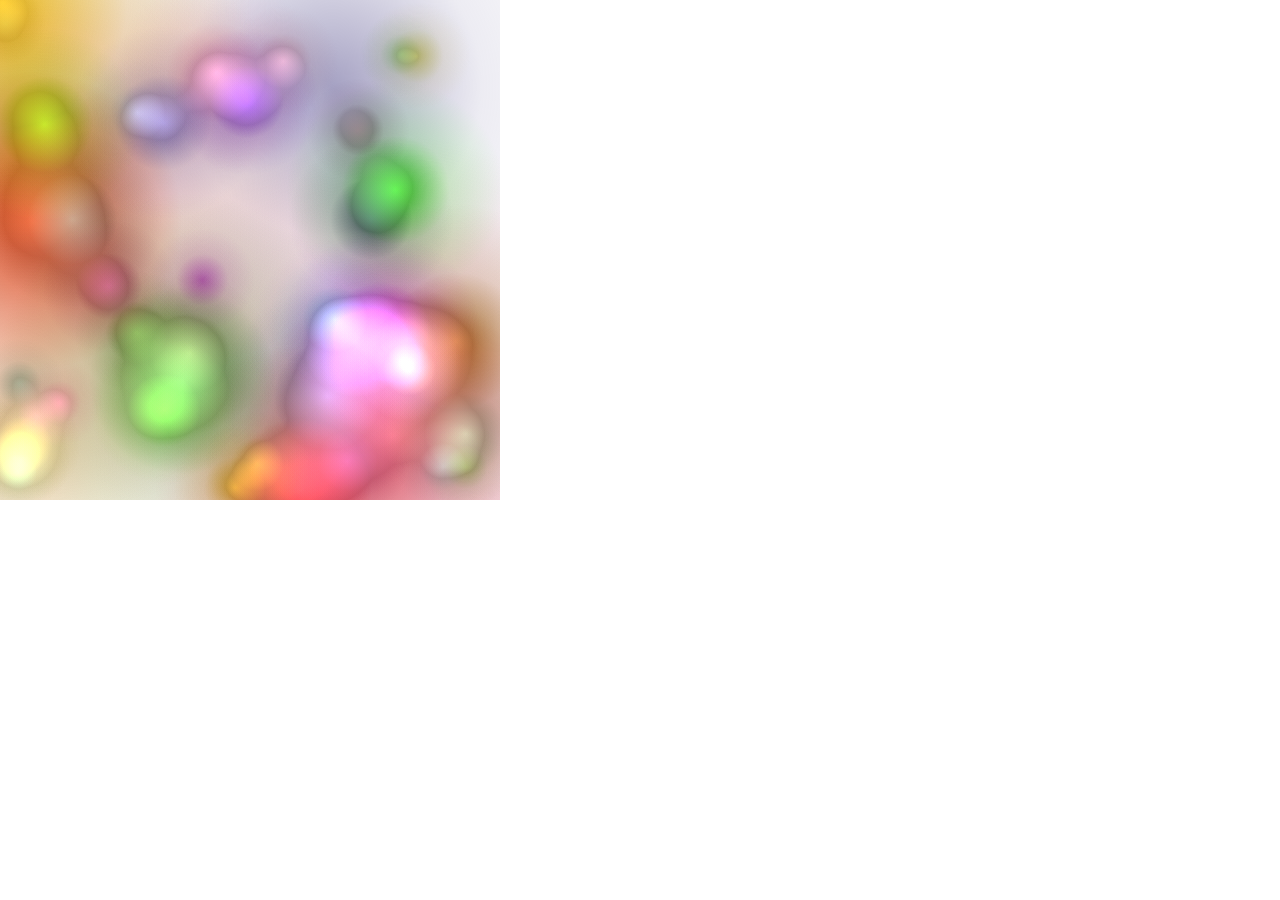
<file: index3.html>
<!DOCTYPE html>
<html lang="en">
  <head>
    <meta charset="UTF-8">
    <title>Particle</title>
    <link rel="stylesheet" href="styles/index3.css">
  </head>
  <body>
    <canvas id="canvas"></canvas>
    <script src="scripts/app3_1.js"></script>
  </body>
</html>
</file>
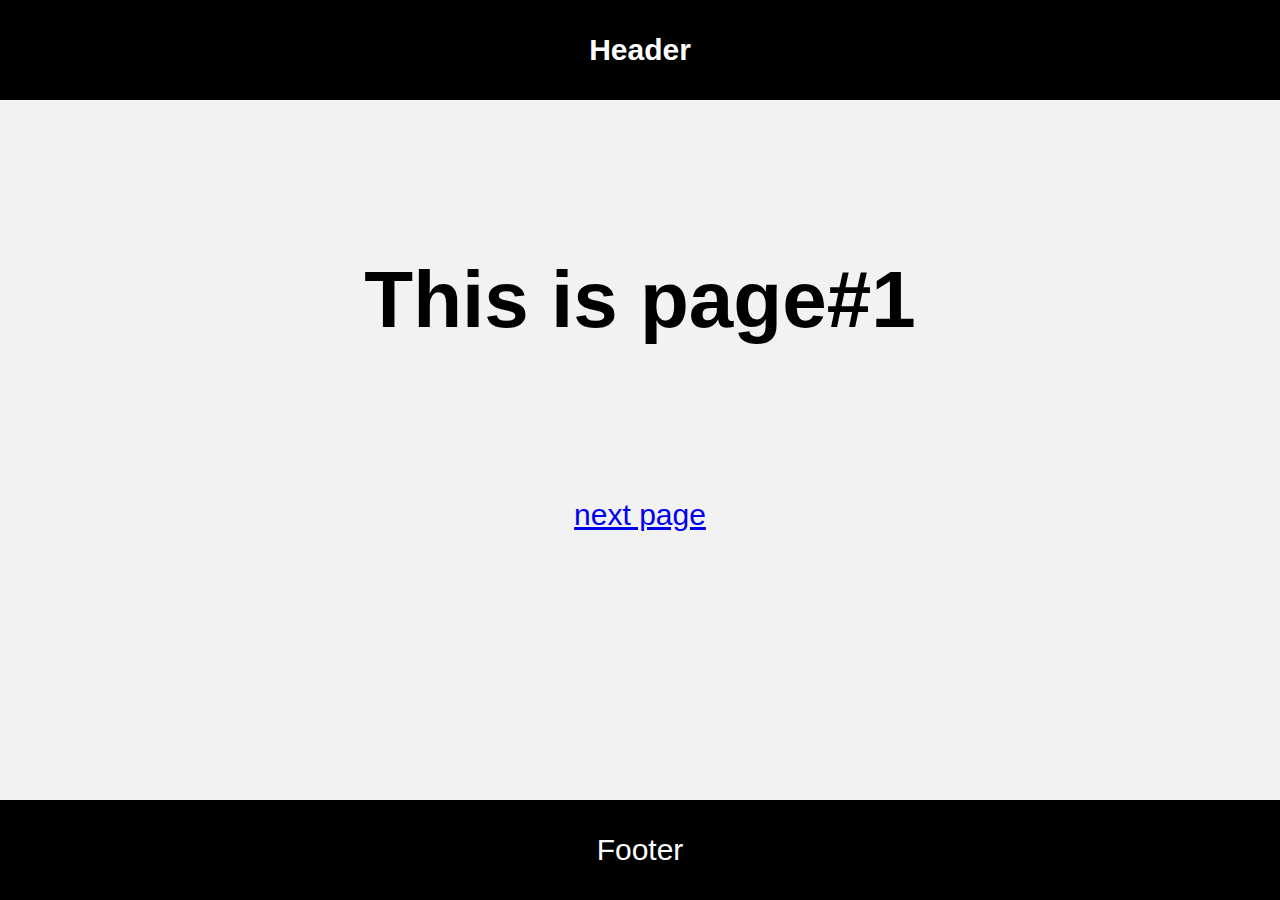
<file: index5.html>
<!DOCTYPE html>
<html lang="en">
  <head>
    <meta charset="UTF-8">
    <title>SPA</title>
    <link rel="stylesheet" href="styles/index5.css">
  </head>
  <body>
    <header>
      <h1>Header</h1>
    </header>
    <article>
      <section data-role="page" class="page page1">
        <div class="inner">
          <h1>This is page#1</h1>
          <a href="#2">next page</a>
        </div>
      </section>
      <section data-role="page" class="page page2">
        <div class="inner">
          <h1>This is page#2</h1>
          <a href="#3">next page</a>
        </div>
      </section>
      <section data-role="page" class="page page3">
        <div class="inner">
          <h1>This is page#3</h1>
          <a href="#4">next page</a>
        </div>
      </section>
      <section data-role="page" class="page page4">
        <div class="inner">
          <h1>This is page#4</h1>
          <a href="#1">next page</a>
        </div>
      </section>
    </article>
    <footer>
      <p>Footer</p>
    </footer>
    <script src="https://code.jquery.com/jquery-2.1.3.min.js"></script>
    <script src="scripts/app5-2.js"></script>
  </body>
</html>
</file>
<file: styles/index3.css>
* {
  margin: 0;
  padding: 0;
}
#canvas {
  display: block;
}
</file>
<file: styles/index5.css>
* {
  border: 0;
  font-size: 100%;
  margin: 0;
  padding: 0;
}

body {
  background: #fff;
  color: #000;
  font-size: 30px;
  font-family: Helvetica, YuGothic, '游ゴシック', sans-serif;
  line-height: 1;
}

header,
footer {
  background: #000;
  color: #fff;
  line-height: 100px;
  text-align: center;
}

.page .inner h1 {
  font-size: 80px;
  padding: 2em;
}

.page {
  background: #f2f2f2;
  height: 700px;
  text-align: center;
  /*css Transition*/
  /*opacity: 0;
  transition: opacity 1.5s;*/
}

.page2 {
  background-color: #dfd;
}
.page3 {
  background-color: #ccf;
}
.page4 {
  background-color: #fbb;
}
/*css Transition*/
/*.page.page-enter {
  opacity: 1;
}*/

/*css animation*/
/*.page.page-enter {
  -webkit-animation: fadein 1.5s ease-out;
}
.page.page-leave {
  -webkit-animation: fadeout 0.4s ease-out;
}
@-webkit-keyframes fadein {
  0% {
    opacity: 0;
  }
  100% {
    opacity: 1;
  }
}
@-webkit-keyframes fadeout {
  0% {
    opacity: 1;
  }
  100% {
    opacity: 0;
  }
}*/
.page.page-enter {
  -webkit-animation: flipin 1.5s ease-out;
}
.page.page-leave {
  -webkit-animation: flipout 0.3s ease-out;
}

@-webkit-keyframes flipin {
  0% {
    -webkit-transform: perspective(1200) rotateY(-90deg);
  }
  100% {
    -webkit-transform: perspective(1200) rotateY(0deg);
  }
}

@-webkit-keyframes flipout {
  0% {
    -webkit-transform: perspective(1200) rotateY(0deg);
  }
  100% {
    -webkit-transform: perspective(1200) rotateY(90deg);
  }
}
</file>
